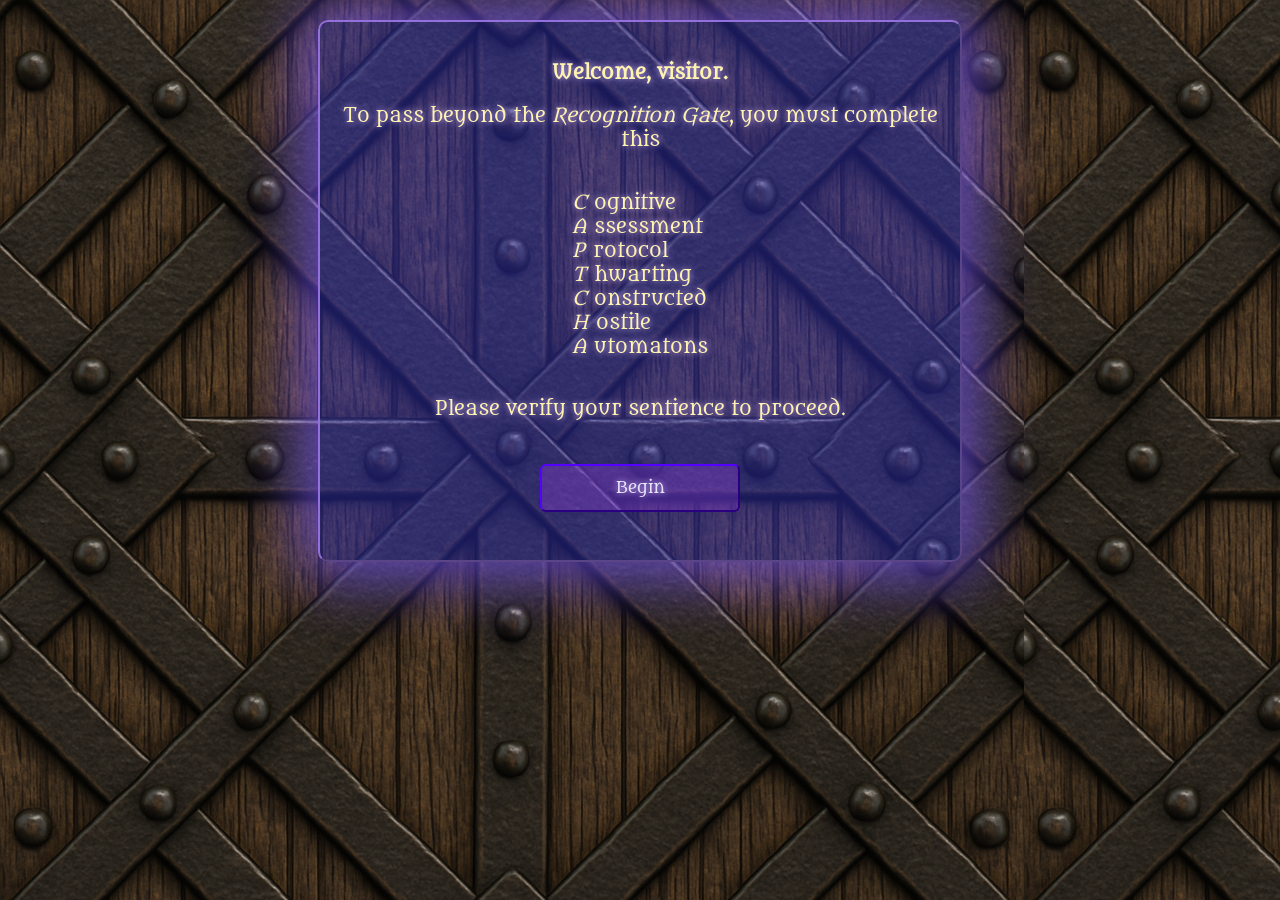
<file: gate/index.html>
<!DOCTYPE html>
<html lang="en">

<head>
    <meta charset="UTF-8">
    <link rel="apple-touch-icon" sizes="180x180" href="/apple-touch-icon.png">
    <link rel="icon" type="image/png" sizes="32x32" href="/favicon-32x32.png">
    <link rel="icon" type="image/png" sizes="16x16" href="/favicon-16x16.png">
    <link rel="manifest" href="/site.webmanifest">
    <meta name="viewport" content="width=device-width, initial-scale=1.0">
    <title>Recognition Gate</title>
    <link rel="preconnect" href="https://fonts.googleapis.com">
    <link rel="preconnect" href="https://fonts.gstatic.com" crossorigin>
    <link href="https://fonts.googleapis.com/css2?family=Uncial+Antiqua&display=swap" rel="stylesheet">
    <link href="https://fonts.googleapis.com/css2?family=MedievalSharp&family=Metamorphous&display=swap"
        rel="stylesheet">
    <style>
        * {
            font-family: 'Uncial Antiqua', serif;
            font-family: "Metamorphous", serif;

            text-shadow: 0 0 6px #d4b6ff;
        }

        body {
            margin: 0;
            padding: 0px 10px;
            margin-top: 20px;
            background-image: url(gate-texture.png);
            background-repeat: repeat;
            color: #f5f5f5;
            display: flex;
            justify-content: center;
            align-items: center;
            overflow: hidden;
        }

        .puzzle-panel {
            background-color: rgba(59, 59, 218, 0.4);
            padding: 20px;
            border: 2px outset #9370DB;
            border-radius: 10px;
            box-shadow: 0 0 60px 20px rgba(122, 89, 255, 0.65);
            max-width: 600px;
            width: 90%;
            text-align: center;
            position: relative;
        }

        h1 {
            font-size: 2rem;
            margin-bottom: 1rem;
            color: #b2f7ef;
            text-shadow: 0 0 6px #b2f7ef;
        }

        .instruction {
            font-size: 1.2rem;
            color: #fff3b0;
            margin-bottom: 1rem;
            min-height: 65px;
        }

        .grid {
            display: grid;
            grid-template-columns: repeat(auto-fit, minmax(120px, 1fr));
            gap: 1rem;
            padding-left: 1rem;
            margin-bottom: 1rem;
        }

        .item {
            background-color: rgba(187, 127, 255, 0.3);
            border: 2px outset #9370DB;
            border-radius: 6px;
            padding: 5px;
            display: flex;
            flex-direction: column;
            align-items: center;
            justify-content: center;
            cursor: pointer;
            aspect-ratio: 1 / 1;
            height: 120px;
            width: 120px;
        }

        .item:hover {
            box-shadow: 0 0 10px #9370DB;
        }

        .item img {
            max-width: 80px;
            max-height: 80px;
            margin-bottom: 0.5rem;
        }

        .item span {
            font-size: 1rem;
            letter-spacing: 0.5px;
        }

        .item.selected {
            background-color: rgba(36, 113, 255, 0.26);
            border: 2px inset #2c42ff;
        }

        .submit-button {
            background-color: rgba(176, 69, 255, 0.26);
            color: #E6E6FA;
            border: 2px outset #4601d4;
            border-radius: 6px;
            padding: 0.75rem 1.5rem;
            font-size: 1rem;
            cursor: pointer;
            margin: 0.5rem;
            transition: box-shadow 0.2s;
            width: 45%;
            max-width: 200px;
            display: block;
        }

        .submit-button.incorrect-hidden {
            visibility: hidden;
        }

        .submit-button.submitting-currently {
            visibility: hidden;
        }

        .submit-button:hover {
            box-shadow: 0 0 10px 10px rgba(202, 0, 255, 0.26);
        }

        .incorrect-message {
            display: block;
            height: 20px;
        }

        /* green flash */
        @keyframes flashGreen {

            0%,
            100% {
                background-color: rgba(59, 59, 218, 0.4);
                border: 2px outset #9370DB;
                box-shadow: 0 0 60px 20px rgba(122, 89, 255, 0.65);
            }

            50% {
                box-shadow: 0 0 20px #80ed99;
                background-color: #80ed9984;
                border: 2px outset #80ed99;
            }
        }

        /* red flash */
        @keyframes flashRed {

            0%,
            100% {
                background-color: rgba(59, 59, 218, 0.4);
                border: 2px outset #9370DB;
                box-shadow: 0 0 60px 20px rgba(122, 89, 255, 0.65);
            }

            50% {
                box-shadow: 0 0 20px #ff6b6b;
                background-color: #ff6b6b8a;
                border: 2px outset #ff6b6b;
            }
        }

        .flash-green {
            animation: flashGreen 1s ease-in-out 1;
        }

        .flash-red {
            animation: flashRed 1s ease-in-out 1;
        }

        /* complete animation */
        @keyframes panelComplete {
            0% {
                background-color: rgba(59, 59, 218, 0.4);
                opacity: 1;
            }

            50% {
                background-color: rgba(0, 128, 0, 0.7);
            }

            100% {
                opacity: 0;
            }
        }

        .complete {
            animation: panelComplete 2s ease-in-out forwards;
        }

        @media (max-width:480px) {

            h1 {
                font-size: 1.5rem;
            }

            .item img {
                max-width: 60px;
                max-height: 60px;
            }
        }
    </style>
</head>

<body>
    <div class="puzzle-panel" id="panel">
        <div class="instruction" id="instruction"></div>
        <div class="grid" id="grid"></div>
        <button class="submit-button" id="submitBtn" style="display:none;">Begin</button>
        <div class="incorrect-message" id="incorrectMessage"></div>
    </div>
    <script>
        let stages = [];
        let currentStage = 0;
        const delays = [0, 5, 5, 10, 15, 20, 60, 120];
        let incorrectCount = 0;
        const panel = document.getElementById('panel');
        const instructionEl = document.getElementById('instruction');
        const gridEl = document.getElementById('grid');
        const submitBtn = document.getElementById('submitBtn');
        const incorrectMessage = document.getElementById('incorrectMessage');

        function shuffle(array) {
            for (let i = array.length - 1; i > 0; i--) {
                const j = Math.floor(Math.random() * (i + 1));
                [array[i], array[j]] = [array[j], array[i]];
            }
            return array;
        }

        fetch('stages.json')
            .then(res => res.json())
            .then(data => { stages = data; submitBtn.style.display = 'inline-block'; loadStage(0); });

        function loadStage(idx) {
            const stage = stages[idx];
            instructionEl.innerHTML = stage.instruction || '';
            gridEl.innerHTML = '';
            shuffle(stage.items).forEach(item => {
                const div = document.createElement('div');
                div.className = 'item'; div.dataset.answer = item.correct;
                if (item.image) { const img = document.createElement('img'); img.src = item.image; img.alt = item.label || ''; div.appendChild(img); }
                if (item.label) { const span = document.createElement('span'); span.innerText = item.label; div.appendChild(span); }
                div.addEventListener('click', () => div.classList.toggle('selected'));
                gridEl.appendChild(div);
            });
        }

        function checkAnswers() {
            if (panel.classList.contains('flash-green') || panel.classList.contains('flash-red')) return;

            submitBtn.classList.add('submitting-currently');

            const items = document.querySelectorAll('.item');
            const correct = Array.from(items).every(i => (i.dataset.answer === 'true') === i.classList.contains('selected'));
            if (!correct) {
                incorrectCount++;
                const delay = delays[Math.min(incorrectCount, delays.length - 1)];
                submitBtn.classList.add('incorrect-hidden');
                incorrectMessage.innerText = `Incorrect! Try again in ${delay} seconds.`;

                //update the text every second
                let countdown = delay;
                const interval = setInterval(() => {
                    countdown--;
                    incorrectMessage.innerText = `Incorrect! Try again in ${countdown} seconds.`;
                    if (countdown <= 0) {
                        clearInterval(interval);
                    }
                }, 1000);
                // show the button after the delay
                setTimeout(() => {
                    submitBtn.classList.remove('incorrect-hidden');
                    incorrectMessage.innerText = ``;
                }, delay * 1000);

                panel.classList.add('flash-red');
                panel.addEventListener('animationend', () => {
                    panel.classList.remove('flash-red'), { once: true };
                    submitBtn.classList.remove('submitting-currently');

                });

                return;
            }
            // correct
            panel.classList.add('flash-green');
            panel.addEventListener('animationend', () => {
                panel.classList.remove('flash-green');
                if (currentStage == stages.length - 2) {
                    submitBtn.innerText = "I am not a robot";
                } else {
                    submitBtn.innerText = "Submit";
                }
                if (currentStage < stages.length - 1) {
                    submitBtn.classList.remove('submitting-currently');
                    currentStage++; loadStage(currentStage);
                } else {
                    panel.classList.add('complete');
                }
            }, { once: true });
        }

        submitBtn.addEventListener('click', checkAnswers);
    </script>
</body>

</html>
</file>
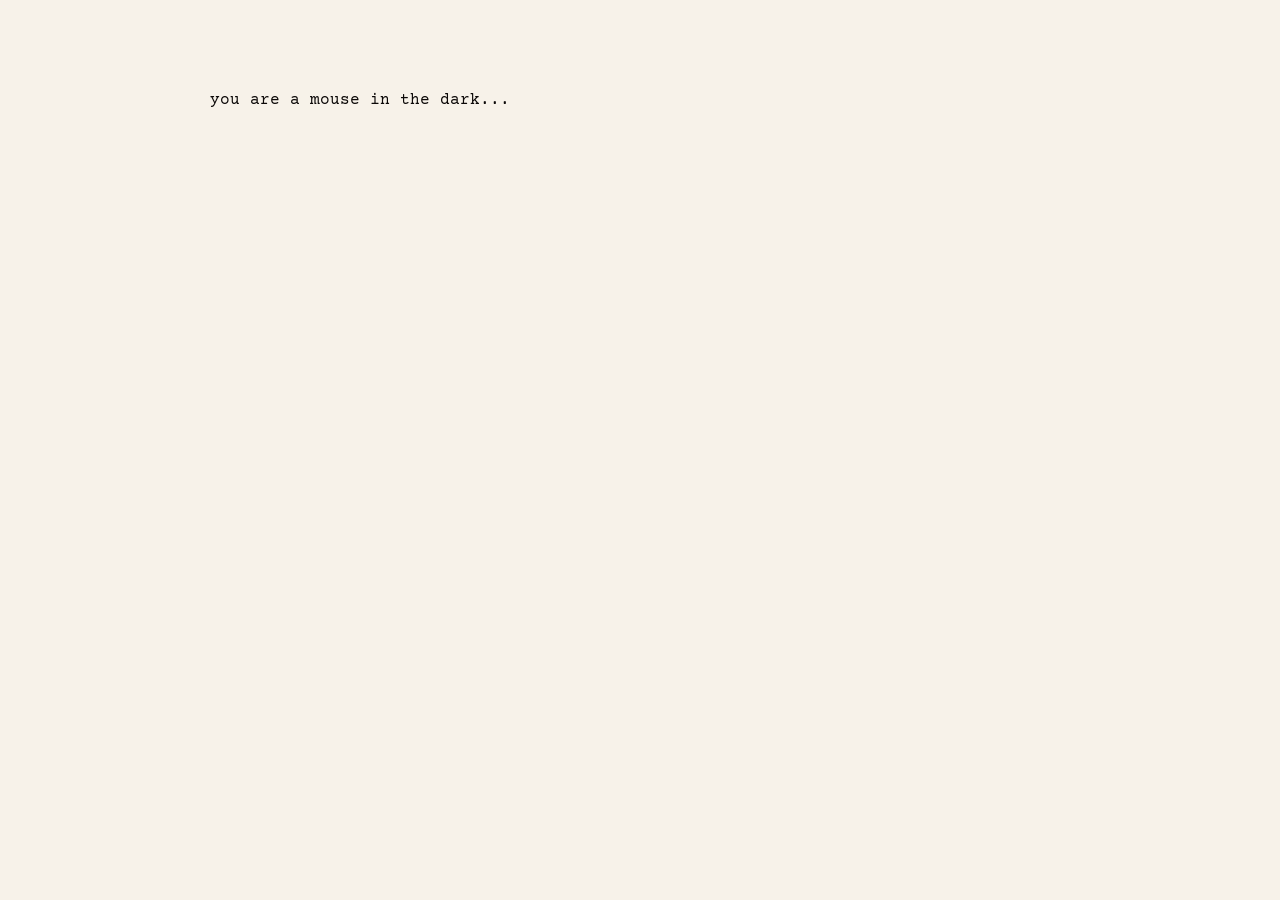
<file: the-big-cheese/index.html>
<!doctype html>
<html lang="en" data-beasties-container>
  <head>
    <meta charset="utf-8">
    <title>the big cheese</title>
    <base href="/the-big-cheese/">
    <meta name="viewport" content="width=device-width, initial-scale=1">
    <meta name="description" content="the big cheese">
    <link rel="preload" href="assets/fonts/courier-prime-v11-latin-regular.woff2" as="font" type="font/woff2" crossorigin>
    <link rel="preload" href="assets/fonts/courier-prime-v11-latin-700.woff2" as="font" type="font/woff2" crossorigin>
    <link rel="apple-touch-icon" sizes="180x180" href="apple-touch-icon.png">
    <link rel="icon" type="image/png" sizes="32x32" href="favicon-32x32.png">
    <link rel="icon" type="image/png" sizes="16x16" href="favicon-16x16.png">
    <link rel="icon" type="image/x-icon" href="favicon.ico">
    <link rel="manifest" href="site.webmanifest">
  <style>@layer properties;@layer theme,base,components,utilities;@layer theme{:root{--font-sans:ui-sans-serif, system-ui, sans-serif, "Apple Color Emoji", "Segoe UI Emoji", "Segoe UI Symbol", "Noto Color Emoji";--font-mono:ui-monospace, SFMono-Regular, Menlo, Monaco, Consolas, "Liberation Mono", "Courier New", monospace;--spacing:.25rem;--text-xs:.75rem;--text-xs--line-height:calc(1 / .75);--text-sm:.875rem;--text-sm--line-height:calc(1.25 / .875);--text-base:1rem;--text-base--line-height:1.5 ;--text-lg:1.125rem;--text-lg--line-height:calc(1.75 / 1.125);--text-2xl:1.5rem;--text-2xl--line-height:calc(2 / 1.5);--text-3xl:1.875rem;--text-3xl--line-height:1.2 ;--font-weight-normal:400;--font-weight-bold:700;--font-weight-black:900;--default-transition-duration:.15s;--default-transition-timing-function:cubic-bezier(.4, 0, .2, 1);--default-font-family:var(--font-sans);--default-mono-font-family:var(--font-mono);--color-paper:#f7f2e9;--color-paper-soft:#ece3d4;--color-ink:#0b0807;--color-ink-soft:#64564c;--color-hp-high:#1d6b35;--color-hp-mid:#8a5a00;--color-hp-low:#9d1f1f;--color-damage:#b3261e;--color-critical:#b77900;--font-game:"Courier Prime"}}@layer base{*,:after,:before{box-sizing:border-box;margin:0;padding:0;border:0 solid}html{line-height:1.5;-webkit-text-size-adjust:100%;tab-size:4;font-family:var(--default-font-family, ui-sans-serif, system-ui, sans-serif, "Apple Color Emoji", "Segoe UI Emoji", "Segoe UI Symbol", "Noto Color Emoji");font-feature-settings:var(--default-font-feature-settings, normal);font-variation-settings:var(--default-font-variation-settings, normal);-webkit-tap-highlight-color:transparent}}@layer utilities{}@font-face{font-family:Courier Prime;src:url("./media/courier-prime-v11-latin-regular-W3INV7D6.woff2") format("woff2");font-style:normal;font-weight:400;font-display:swap}@font-face{font-family:Courier Prime;src:url("./media/courier-prime-v11-latin-700-HHJWXVXN.woff2") format("woff2");font-style:normal;font-weight:700;font-display:swap}@layer base{html,body{min-height:100%}body{margin:calc(var(--spacing) * 0);background-color:var(--color-paper);font-family:var(--font-game);color:var(--color-ink);font-variant-ligatures:none;font-synthesis:none;text-rendering:optimizeLegibility;-webkit-font-smoothing:antialiased;-moz-osx-font-smoothing:grayscale;-webkit-user-select:none;user-select:none}}@layer components{}@property --tw-translate-x{syntax:"*";inherits:false;initial-value:0;}@property --tw-translate-y{syntax:"*";inherits:false;initial-value:0;}@property --tw-translate-z{syntax:"*";inherits:false;initial-value:0;}@property --tw-rotate-x{syntax:"*";inherits:false;}@property --tw-rotate-y{syntax:"*";inherits:false;}@property --tw-rotate-z{syntax:"*";inherits:false;}@property --tw-skew-x{syntax:"*";inherits:false;}@property --tw-skew-y{syntax:"*";inherits:false;}@property --tw-border-style{syntax:"*";inherits:false;initial-value:solid;}@property --tw-leading{syntax:"*";inherits:false;}@property --tw-font-weight{syntax:"*";inherits:false;}@property --tw-tracking{syntax:"*";inherits:false;}@property --tw-ordinal{syntax:"*";inherits:false;}@property --tw-slashed-zero{syntax:"*";inherits:false;}@property --tw-numeric-figure{syntax:"*";inherits:false;}@property --tw-numeric-spacing{syntax:"*";inherits:false;}@property --tw-numeric-fraction{syntax:"*";inherits:false;}@property --tw-duration{syntax:"*";inherits:false;}@property --tw-outline-style{syntax:"*";inherits:false;initial-value:solid;}@layer properties{@supports ((-webkit-hyphens: none) and (not (margin-trim: inline))) or ((-moz-orient: inline) and (not (color:rgb(from red r g b)))){*,:before,:after{--tw-translate-x:0;--tw-translate-y:0;--tw-translate-z:0;--tw-rotate-x:initial;--tw-rotate-y:initial;--tw-rotate-z:initial;--tw-skew-x:initial;--tw-skew-y:initial;--tw-border-style:solid;--tw-leading:initial;--tw-font-weight:initial;--tw-tracking:initial;--tw-ordinal:initial;--tw-slashed-zero:initial;--tw-numeric-figure:initial;--tw-numeric-spacing:initial;--tw-numeric-fraction:initial;--tw-duration:initial;--tw-outline-style:solid}}}</style><link rel="stylesheet" href="styles-CCXS3HFQ.css" media="print" onload="this.media='all'"><noscript><link rel="stylesheet" href="styles-CCXS3HFQ.css"></noscript></head>
  <body>
    <chs-root></chs-root>
  <script src="main-KVQ7VNBS.js" type="module"></script></body>
</html>
</file>
<file: the-big-cheese/styles-CCXS3HFQ.css>
@layer properties;@layer theme,base,components,utilities;@layer theme{:root,:host{--font-sans: ui-sans-serif, system-ui, sans-serif, "Apple Color Emoji", "Segoe UI Emoji", "Segoe UI Symbol", "Noto Color Emoji";--font-mono: ui-monospace, SFMono-Regular, Menlo, Monaco, Consolas, "Liberation Mono", "Courier New", monospace;--spacing: .25rem;--text-xs: .75rem;--text-xs--line-height: calc(1 / .75);--text-sm: .875rem;--text-sm--line-height: calc(1.25 / .875);--text-base: 1rem;--text-base--line-height: 1.5 ;--text-lg: 1.125rem;--text-lg--line-height: calc(1.75 / 1.125);--text-2xl: 1.5rem;--text-2xl--line-height: calc(2 / 1.5);--text-3xl: 1.875rem;--text-3xl--line-height: 1.2 ;--font-weight-normal: 400;--font-weight-bold: 700;--font-weight-black: 900;--default-transition-duration: .15s;--default-transition-timing-function: cubic-bezier(.4, 0, .2, 1);--default-font-family: var(--font-sans);--default-mono-font-family: var(--font-mono);--color-paper: #f7f2e9;--color-paper-soft: #ece3d4;--color-ink: #0b0807;--color-ink-soft: #64564c;--color-hp-high: #1d6b35;--color-hp-mid: #8a5a00;--color-hp-low: #9d1f1f;--color-damage: #b3261e;--color-critical: #b77900;--font-game: "Courier Prime"}}@layer base{*,:after,:before,::backdrop,::file-selector-button{box-sizing:border-box;margin:0;padding:0;border:0 solid}html,:host{line-height:1.5;-webkit-text-size-adjust:100%;tab-size:4;font-family:var(--default-font-family, ui-sans-serif, system-ui, sans-serif, "Apple Color Emoji", "Segoe UI Emoji", "Segoe UI Symbol", "Noto Color Emoji");font-feature-settings:var(--default-font-feature-settings, normal);font-variation-settings:var(--default-font-variation-settings, normal);-webkit-tap-highlight-color:transparent}hr{height:0;color:inherit;border-top-width:1px}abbr:where([title]){-webkit-text-decoration:underline dotted;text-decoration:underline dotted}h1,h2,h3,h4,h5,h6{font-size:inherit;font-weight:inherit}a{color:inherit;-webkit-text-decoration:inherit;text-decoration:inherit}b,strong{font-weight:bolder}code,kbd,samp,pre{font-family:var(--default-mono-font-family, ui-monospace, SFMono-Regular, Menlo, Monaco, Consolas, "Liberation Mono", "Courier New", monospace);font-feature-settings:var(--default-mono-font-feature-settings, normal);font-variation-settings:var(--default-mono-font-variation-settings, normal);font-size:1em}small{font-size:80%}sub,sup{font-size:75%;line-height:0;position:relative;vertical-align:baseline}sub{bottom:-.25em}sup{top:-.5em}table{text-indent:0;border-color:inherit;border-collapse:collapse}:-moz-focusring{outline:auto}progress{vertical-align:baseline}summary{display:list-item}ol,ul,menu{list-style:none}img,svg,video,canvas,audio,iframe,embed,object{display:block;vertical-align:middle}img,video{max-width:100%;height:auto}button,input,select,optgroup,textarea,::file-selector-button{font:inherit;font-feature-settings:inherit;font-variation-settings:inherit;letter-spacing:inherit;color:inherit;border-radius:0;background-color:transparent;opacity:1}:where(select:is([multiple],[size])) optgroup{font-weight:bolder}:where(select:is([multiple],[size])) optgroup option{padding-inline-start:20px}::file-selector-button{margin-inline-end:4px}::placeholder{opacity:1}@supports (not (-webkit-appearance: -apple-pay-button)) or (contain-intrinsic-size: 1px){::placeholder{color:currentcolor}@supports (color: color-mix(in lab,red,red)){::placeholder{color:color-mix(in oklab,currentcolor 50%,transparent)}}}textarea{resize:vertical}::-webkit-search-decoration{-webkit-appearance:none}::-webkit-date-and-time-value{min-height:1lh;text-align:inherit}::-webkit-datetime-edit{display:inline-flex}::-webkit-datetime-edit-fields-wrapper{padding:0}::-webkit-datetime-edit,::-webkit-datetime-edit-year-field,::-webkit-datetime-edit-month-field,::-webkit-datetime-edit-day-field,::-webkit-datetime-edit-hour-field,::-webkit-datetime-edit-minute-field,::-webkit-datetime-edit-second-field,::-webkit-datetime-edit-millisecond-field,::-webkit-datetime-edit-meridiem-field{padding-block:0}::-webkit-calendar-picker-indicator{line-height:1}:-moz-ui-invalid{box-shadow:none}button,input:where([type=button],[type=reset],[type=submit]),::file-selector-button{appearance:button}::-webkit-inner-spin-button,::-webkit-outer-spin-button{height:auto}[hidden]:where(:not([hidden=until-found])){display:none!important}}@layer utilities{.pointer-events-none{pointer-events:none}.invisible{visibility:hidden}.visible{visibility:visible}.absolute{position:absolute}.relative{position:relative}.static{position:static}.inset-0{inset:calc(var(--spacing) * 0)}.start{inset-inline-start:var(--spacing)}.end{inset-inline-end:var(--spacing)}.top-0{top:calc(var(--spacing) * 0)}.top-1\/2{top:50%}.top-4{top:calc(var(--spacing) * 4)}.top-6{top:calc(var(--spacing) * 6)}.right-3{right:calc(var(--spacing) * 3)}.right-4{right:calc(var(--spacing) * 4)}.-left-10{left:calc(var(--spacing) * -10)}.left-0{left:calc(var(--spacing) * 0)}.col-start-1{grid-column-start:1}.col-start-2{grid-column-start:2}.row-start-1{grid-row-start:1}.row-start-2{grid-row-start:2}.m-0{margin:calc(var(--spacing) * 0)}.mx-auto{margin-inline:auto}.-mt-2{margin-top:calc(var(--spacing) * -2)}.mt-0\.5{margin-top:calc(var(--spacing) * .5)}.mt-1{margin-top:calc(var(--spacing) * 1)}.mt-2{margin-top:calc(var(--spacing) * 2)}.mt-3{margin-top:calc(var(--spacing) * 3)}.mt-4{margin-top:calc(var(--spacing) * 4)}.mt-6{margin-top:calc(var(--spacing) * 6)}.-mb-px{margin-bottom:-1px}.mb-0{margin-bottom:calc(var(--spacing) * 0)}.mb-1{margin-bottom:calc(var(--spacing) * 1)}.mb-2{margin-bottom:calc(var(--spacing) * 2)}.mb-3{margin-bottom:calc(var(--spacing) * 3)}.mb-4{margin-bottom:calc(var(--spacing) * 4)}.mb-6{margin-bottom:calc(var(--spacing) * 6)}.mb-8{margin-bottom:calc(var(--spacing) * 8)}.box-border{box-sizing:border-box}.block{display:block}.contents{display:contents}.flex{display:flex}.grid{display:grid}.hidden{display:none}.inline{display:inline}.inline-block{display:inline-block}.inline-grid{display:inline-grid}.h-0{height:calc(var(--spacing) * 0)}.h-\[1\.75rem\]{height:1.75rem}.h-\[3\.5rem\]{height:3.5rem}.h-\[4rem\]{height:4rem}.h-\[6\.75rem\]{height:6.75rem}.h-\[46px\]{height:46px}.h-\[86px\]{height:86px}.h-\[92px\]{height:92px}.h-full{height:100%}.max-h-\[72vh\]{max-height:72vh}.max-h-none{max-height:none}.min-h-\[1\.5rem\]{min-height:1.5rem}.min-h-\[1\.25rem\]{min-height:1.25rem}.min-h-\[2\.5rem\]{min-height:2.5rem}.min-h-\[3\.5rem\]{min-height:3.5rem}.min-h-\[7\.2em\]{min-height:7.2em}.min-h-\[9rem\]{min-height:9rem}.min-h-\[16rem\]{min-height:16rem}.min-h-\[18px\]{min-height:18px}.min-h-\[38px\]{min-height:38px}.min-h-\[42px\]{min-height:42px}.min-h-\[500px\]{min-height:500px}.min-h-screen{min-height:100vh}.w-0{width:calc(var(--spacing) * 0)}.w-\[6\.5rem\]{width:6.5rem}.w-\[11rem\]{width:11rem}.w-fit{width:fit-content}.w-full{width:100%}.max-w-\[38rem\]{max-width:38rem}.max-w-\[200px\]{max-width:200px}.max-w-\[220px\]{max-width:220px}.max-w-\[240px\]{max-width:240px}.max-w-\[520px\]{max-width:520px}.max-w-\[560px\]{max-width:560px}.max-w-\[620px\]{max-width:620px}.max-w-\[900px\]{max-width:900px}.max-w-full{max-width:100%}.min-w-0{min-width:calc(var(--spacing) * 0)}.min-w-36{min-width:calc(var(--spacing) * 36)}.min-w-\[4\.5rem\]{min-width:4.5rem}.min-w-\[6ch\]{min-width:6ch}.min-w-\[9ch\]{min-width:9ch}.min-w-\[16ch\]{min-width:16ch}.min-w-fit{min-width:fit-content}.min-w-max{min-width:max-content}.flex-1{flex:1}.shrink-0{flex-shrink:0}.-translate-y-1\/2{--tw-translate-y: -50% ;translate:var(--tw-translate-x) var(--tw-translate-y)}.transform{transform:var(--tw-rotate-x,) var(--tw-rotate-y,) var(--tw-rotate-z,) var(--tw-skew-x,) var(--tw-skew-y,)}.cursor-default{cursor:default}.cursor-pointer{cursor:pointer}.touch-none{touch-action:none}.resize-y{resize:vertical}.appearance-none{appearance:none}.grid-cols-3{grid-template-columns:repeat(3,minmax(0,1fr))}.grid-cols-4{grid-template-columns:repeat(4,minmax(0,1fr))}.grid-cols-\[90px_minmax\(0\,1fr\)\]{grid-template-columns:90px minmax(0,1fr)}.grid-cols-\[auto_auto\]{grid-template-columns:auto auto}.grid-cols-\[minmax\(0\,200px\)_minmax\(0\,1fr\)\]{grid-template-columns:minmax(0,200px) minmax(0,1fr)}.grid-rows-\[170px_150px\]{grid-template-rows:170px 150px}.flex-col{flex-direction:column}.flex-row{flex-direction:row}.flex-wrap{flex-wrap:wrap}.items-baseline{align-items:baseline}.items-center{align-items:center}.items-end{align-items:flex-end}.items-start{align-items:flex-start}.items-stretch{align-items:stretch}.justify-between{justify-content:space-between}.justify-center{justify-content:center}.justify-end{justify-content:flex-end}.justify-start{justify-content:flex-start}.gap-0{gap:calc(var(--spacing) * 0)}.gap-2{gap:calc(var(--spacing) * 2)}.gap-3{gap:calc(var(--spacing) * 3)}.gap-4{gap:calc(var(--spacing) * 4)}.gap-5{gap:calc(var(--spacing) * 5)}.gap-6{gap:calc(var(--spacing) * 6)}.gap-x-3{column-gap:calc(var(--spacing) * 3)}.gap-x-6{column-gap:calc(var(--spacing) * 6)}.gap-y-1{row-gap:calc(var(--spacing) * 1)}.gap-y-6{row-gap:calc(var(--spacing) * 6)}.self-center{align-self:center}.self-start{align-self:flex-start}.justify-self-start{justify-self:flex-start}.justify-self-stretch{justify-self:stretch}.overflow-auto{overflow:auto}.overflow-x-auto{overflow-x:auto}.overflow-y-hidden{overflow-y:hidden}.overscroll-contain{overscroll-behavior:contain}.border{border-style:var(--tw-border-style);border-width:1px}.border-0{border-style:var(--tw-border-style);border-width:0px}.border-t-\[6px\]{border-top-style:var(--tw-border-style);border-top-width:6px}.border-r{border-right-style:var(--tw-border-style);border-right-width:1px}.border-r-\[5px\]{border-right-style:var(--tw-border-style);border-right-width:5px}.border-b{border-bottom-style:var(--tw-border-style);border-bottom-width:1px}.border-l-\[5px\]{border-left-style:var(--tw-border-style);border-left-width:5px}.border-current{border-color:currentcolor}.border-t-current{border-top-color:currentcolor}.border-r-transparent{border-right-color:transparent}.border-b-paper{border-bottom-color:var(--color-paper)}.border-l-transparent{border-left-color:transparent}.bg-paper{background-color:var(--color-paper)}.bg-paper-soft{background-color:var(--color-paper-soft)}.bg-transparent{background-color:transparent}.p-2{padding:calc(var(--spacing) * 2)}.p-3{padding:calc(var(--spacing) * 3)}.px-0{padding-inline:calc(var(--spacing) * 0)}.px-1{padding-inline:calc(var(--spacing) * 1)}.px-2{padding-inline:calc(var(--spacing) * 2)}.px-4{padding-inline:calc(var(--spacing) * 4)}.px-5{padding-inline:calc(var(--spacing) * 5)}.py-0{padding-block:calc(var(--spacing) * 0)}.py-1{padding-block:calc(var(--spacing) * 1)}.py-2{padding-block:calc(var(--spacing) * 2)}.py-3{padding-block:calc(var(--spacing) * 3)}.py-4{padding-block:calc(var(--spacing) * 4)}.pt-1{padding-top:calc(var(--spacing) * 1)}.pt-4{padding-top:calc(var(--spacing) * 4)}.pt-6{padding-top:calc(var(--spacing) * 6)}.pt-7{padding-top:calc(var(--spacing) * 7)}.pt-\[18px\]{padding-top:18px}.pr-8{padding-right:calc(var(--spacing) * 8)}.pb-1{padding-bottom:calc(var(--spacing) * 1)}.pb-12{padding-bottom:calc(var(--spacing) * 12)}.text-center{text-align:center}.text-left{text-align:left}.text-right{text-align:right}.align-top{vertical-align:top}.text-2xl{font-size:var(--text-2xl);line-height:var(--tw-leading, var(--text-2xl--line-height))}.text-3xl{font-size:var(--text-3xl);line-height:var(--tw-leading, var(--text-3xl--line-height))}.text-base{font-size:var(--text-base);line-height:var(--tw-leading, var(--text-base--line-height))}.text-lg{font-size:var(--text-lg);line-height:var(--tw-leading, var(--text-lg--line-height))}.text-sm{font-size:var(--text-sm);line-height:var(--tw-leading, var(--text-sm--line-height))}.text-xs{font-size:var(--text-xs);line-height:var(--tw-leading, var(--text-xs--line-height))}.text-\[10px\]{font-size:10px}.text-\[12px\]{font-size:12px}.leading-4{--tw-leading: calc(var(--spacing) * 4);line-height:calc(var(--spacing) * 4)}.leading-5{--tw-leading: calc(var(--spacing) * 5);line-height:calc(var(--spacing) * 5)}.leading-6{--tw-leading: calc(var(--spacing) * 6);line-height:calc(var(--spacing) * 6)}.leading-\[1\.1\]{--tw-leading: 1.1;line-height:1.1}.leading-\[1\.2\]{--tw-leading: 1.2;line-height:1.2}.font-black{--tw-font-weight: var(--font-weight-black);font-weight:var(--font-weight-black)}.font-bold{--tw-font-weight: var(--font-weight-bold);font-weight:var(--font-weight-bold)}.font-normal{--tw-font-weight: var(--font-weight-normal);font-weight:var(--font-weight-normal)}.tracking-\[0\.2em\]{--tw-tracking: .2em;letter-spacing:.2em}.whitespace-nowrap{white-space:nowrap}.whitespace-pre{white-space:pre}.whitespace-pre-wrap{white-space:pre-wrap}.text-critical{color:var(--color-critical)}.text-damage{color:var(--color-damage)}.text-hp-high{color:var(--color-hp-high)}.text-hp-low{color:var(--color-hp-low)}.text-hp-mid{color:var(--color-hp-mid)}.text-ink{color:var(--color-ink)}.text-ink-soft{color:var(--color-ink-soft)}.lowercase{text-transform:lowercase}.uppercase{text-transform:uppercase}.italic{font-style:italic}.tabular-nums{--tw-numeric-spacing: tabular-nums;font-variant-numeric:var(--tw-ordinal,) var(--tw-slashed-zero,) var(--tw-numeric-figure,) var(--tw-numeric-spacing,) var(--tw-numeric-fraction,)}.underline{text-decoration-line:underline}.decoration-current{text-decoration-color:currentcolor}.underline-offset-2{text-underline-offset:2px}.opacity-0{opacity:0%}.transition-colors{transition-property:color,background-color,border-color,outline-color,text-decoration-color,fill,stroke,--tw-gradient-from,--tw-gradient-via,--tw-gradient-to;transition-timing-function:var(--tw-ease, var(--default-transition-timing-function));transition-duration:var(--tw-duration, var(--default-transition-duration))}.transition-opacity{transition-property:opacity;transition-timing-function:var(--tw-ease, var(--default-transition-timing-function));transition-duration:var(--tw-duration, var(--default-transition-duration))}.duration-700{--tw-duration: .7s;transition-duration:.7s}.will-change-transform{will-change:transform}.select-none{-webkit-user-select:none;user-select:none}.\[font-variant-ligatures\:none\]{font-variant-ligatures:none}.last\:mb-0:last-child{margin-bottom:calc(var(--spacing) * 0)}@media(hover:hover){.hover\:bg-paper:hover{background-color:var(--color-paper)}}@media(hover:hover){.hover\:bg-paper-soft:hover{background-color:var(--color-paper-soft)}}@media(hover:hover){.hover\:bg-transparent:hover{background-color:transparent}}@media(hover:hover){.hover\:font-bold:hover{--tw-font-weight: var(--font-weight-bold);font-weight:var(--font-weight-bold)}}@media(hover:hover){.hover\:text-ink:hover{color:var(--color-ink)}}:is(.focus-visible\:outline,.focus-visible\:outline-1):focus-visible{outline-style:var(--tw-outline-style);outline-width:1px}.focus-visible\:outline-offset-2:focus-visible{outline-offset:2px}.focus-visible\:outline-current:focus-visible{outline-color:currentcolor}.disabled\:cursor-default:disabled{cursor:default}.disabled\:opacity-50:disabled{opacity:50%}.disabled\:opacity-100:disabled{opacity:100%}@media(hover:hover){.disabled\:hover\:bg-transparent:disabled:hover{background-color:transparent}}@media(width>=40rem){.sm\:block{display:block}}@media(width>=40rem){.sm\:flex{display:flex}}@media(width>=40rem){.sm\:hidden{display:none}}@media(width>=40rem){.sm\:h-\[2rem\]{height:2rem}}@media(width>=40rem){.sm\:h-\[7\.5rem\]{height:7.5rem}}@media(width>=40rem){.sm\:w-\[8rem\]{width:8rem}}@media(width>=40rem){.sm\:gap-3{gap:calc(var(--spacing) * 3)}}@media(width>=40rem){.sm\:gap-4{gap:calc(var(--spacing) * 4)}}@media(width>=40rem){.sm\:p-3{padding:calc(var(--spacing) * 3)}}@media(width>=40rem){.sm\:pt-\[22px\]{padding-top:22px}}@media(width>=40rem){.sm\:text-left{text-align:left}}@media(width>=40rem){.sm\:text-base{font-size:var(--text-base);line-height:var(--tw-leading, var(--text-base--line-height))}}@media(width>=40rem){.sm\:text-sm{font-size:var(--text-sm);line-height:var(--tw-leading, var(--text-sm--line-height))}}@media(width>=40rem){.sm\:text-xs{font-size:var(--text-xs);line-height:var(--tw-leading, var(--text-xs--line-height))}}@media(width>=40rem){.sm\:text-\[14px\]{font-size:14px}}@media(width>=48rem){.md\:grid-cols-\[minmax\(0\,220px\)_minmax\(0\,1fr\)\]{grid-template-columns:minmax(0,220px) minmax(0,1fr)}}}@font-face{font-family:Courier Prime;src:url("./media/courier-prime-v11-latin-regular-W3INV7D6.woff2") format("woff2");font-style:normal;font-weight:400;font-display:swap}@font-face{font-family:Courier Prime;src:url("./media/courier-prime-v11-latin-700-HHJWXVXN.woff2") format("woff2");font-style:normal;font-weight:700;font-display:swap}@layer base{html,body{min-height:100%}body{margin:calc(var(--spacing) * 0);background-color:var(--color-paper);font-family:var(--font-game);color:var(--color-ink);font-variant-ligatures:none;font-synthesis:none;text-rendering:optimizeLegibility;-webkit-font-smoothing:antialiased;-moz-osx-font-smoothing:grayscale;-webkit-user-select:none;user-select:none}button,p,pre,h1,h2,h3,input,select,textarea{font:inherit}input,select,textarea{-webkit-user-select:text;user-select:text}button{-webkit-user-select:none;user-select:none}body[data-text-selection=enabled]{-webkit-user-select:text;user-select:text}body[data-text-selection=enabled] button{-webkit-user-select:none;user-select:none}}@keyframes battle-float-up{0%{opacity:0;transform:translateY(8px) scale(.9)}20%{opacity:1;transform:translateY(0) scale(1)}to{opacity:0;transform:translateY(-20px) scale(1.05)}}@layer components{.ascii-emphasis{font-weight:800;text-shadow:.02em 0 currentColor,-.02em 0 currentColor}.battle-float{animation:battle-float-up .7s ease-out forwards;pointer-events:none}}@property --tw-translate-x{syntax: "*"; inherits: false; initial-value: 0;}@property --tw-translate-y{syntax: "*"; inherits: false; initial-value: 0;}@property --tw-translate-z{syntax: "*"; inherits: false; initial-value: 0;}@property --tw-rotate-x{syntax: "*"; inherits: false;}@property --tw-rotate-y{syntax: "*"; inherits: false;}@property --tw-rotate-z{syntax: "*"; inherits: false;}@property --tw-skew-x{syntax: "*"; inherits: false;}@property --tw-skew-y{syntax: "*"; inherits: false;}@property --tw-border-style{syntax: "*"; inherits: false; initial-value: solid;}@property --tw-leading{syntax: "*"; inherits: false;}@property --tw-font-weight{syntax: "*"; inherits: false;}@property --tw-tracking{syntax: "*"; inherits: false;}@property --tw-ordinal{syntax: "*"; inherits: false;}@property --tw-slashed-zero{syntax: "*"; inherits: false;}@property --tw-numeric-figure{syntax: "*"; inherits: false;}@property --tw-numeric-spacing{syntax: "*"; inherits: false;}@property --tw-numeric-fraction{syntax: "*"; inherits: false;}@property --tw-duration{syntax: "*"; inherits: false;}@property --tw-outline-style{syntax: "*"; inherits: false; initial-value: solid;}@layer properties{@supports ((-webkit-hyphens: none) and (not (margin-trim: inline))) or ((-moz-orient: inline) and (not (color:rgb(from red r g b)))){*,:before,:after,::backdrop{--tw-translate-x: 0;--tw-translate-y: 0;--tw-translate-z: 0;--tw-rotate-x: initial;--tw-rotate-y: initial;--tw-rotate-z: initial;--tw-skew-x: initial;--tw-skew-y: initial;--tw-border-style: solid;--tw-leading: initial;--tw-font-weight: initial;--tw-tracking: initial;--tw-ordinal: initial;--tw-slashed-zero: initial;--tw-numeric-figure: initial;--tw-numeric-spacing: initial;--tw-numeric-fraction: initial;--tw-duration: initial;--tw-outline-style: solid}}}
</file>
